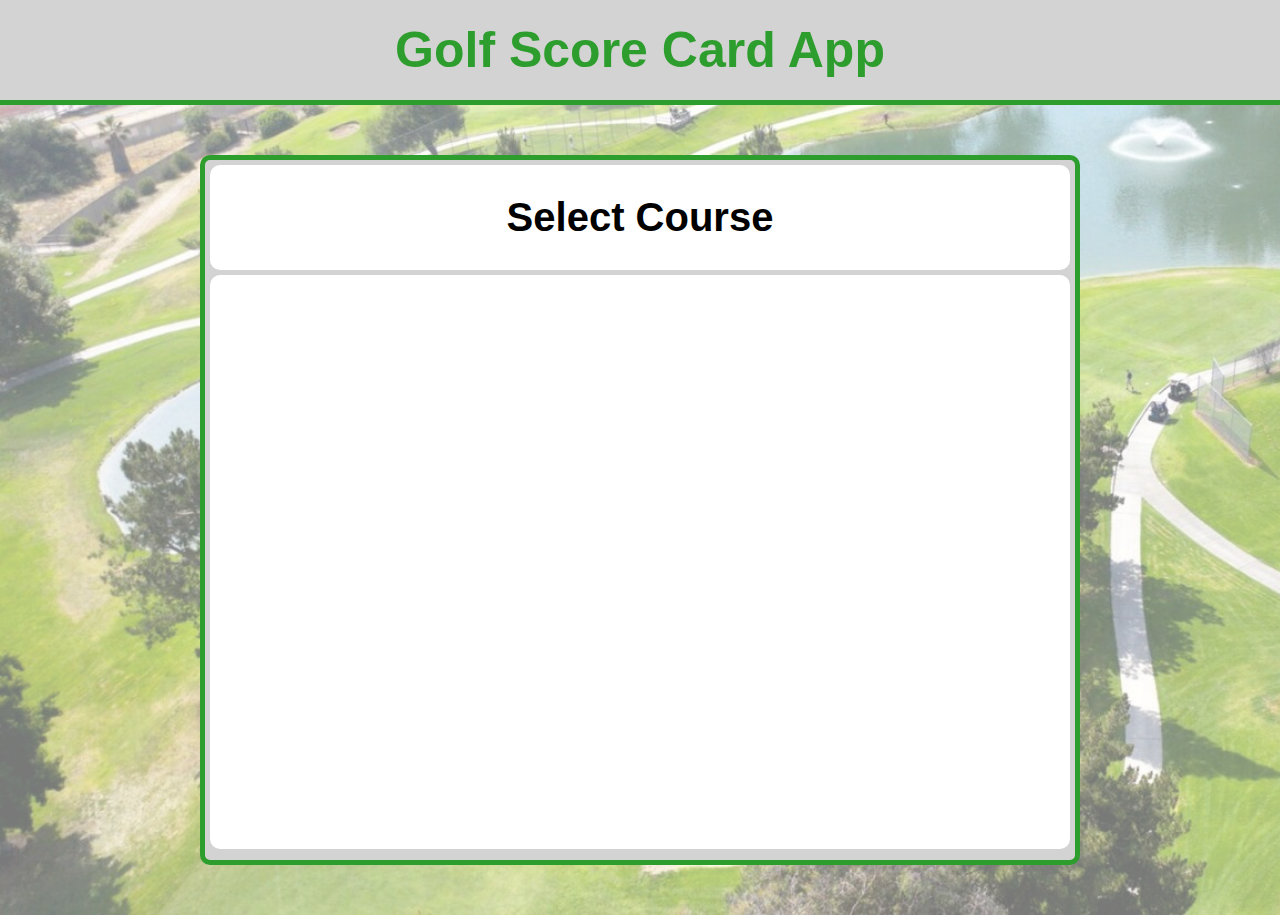
<file: index.html>
<!DOCTYPE html>
<html lang="en">
<head>
    <meta charset="UTF-8">
    <meta http-equiv="X-UA-Compatible" content="IE=edge">
    <meta name="viewport" content="width=device-width, initial-scale=1.0">
    <title>Golf Score Card App</title>
    <link rel="stylesheet" href="css/style.css">
    
</head>
<body style="background-image: url(imageedit_1_9336895009.png);">


    <div class="header">
        <header >Golf Score Card App</header>
    </div>
    <!--This is where the app begins-->
    <div class="app-size">
        <div class="app-header">
            <h1 class="select-course" id="app-header">Select Course</h1>
        </div>
        <div class="app-body" id="app-body">
            <div class="remove" id="remove">
                
            </div>
            
            <!--score cards-->
            <div class="scorecard-hidden" id="scorecard1">
                <table style="width:100%" id="table1">
                    <tr class="green">
                        <th id="hole">HOLE</th>
                        <th id="hole1">1</th>
                        <th id="hole2">2</th>
                        <th id="hole3">3</th>
                        <th id="hole4">4</th>
                        <th id="hole5">5</th>
                        <th id="hole6">6</th>
                        <th id="hole7">7</th>
                        <th id="hole8">8</th>
                        <th id="hole9">9</th>
                        <th id="out">OUT</th>
                        <th id="initials" rowspan="3">INITIALS</th>
                        <th id="hole10">10</th>
                        <th id="hole11">11</th>
                        <th id="hole12">12</th>
                        <th id="hole13">13</th>
                        <th id="hole14">14</th>
                        <th id="hole15">15</th>
                        <th id="hole16">16</th>
                        <th id="hole17">17</th>
                        <th id="hole18">18</th>
                        <th id="in">IN</th>
                        <th id="tot">TOT</th>
                    </tr>
                    <tr class="blue">
                        <th id="par">Par</th>
                        <th id="par1"></th>
                        <th id="par2"></th>
                        <th id="par3"></th>
                        <th id="par4"></th>
                        <th id="par5"></th>
                        <th id="par6"></th>
                        <th id="par7"></th>
                        <th id="par8"></th>
                        <th id="par9"></th>
                        <th id="parOut"></th>
                        <th id="par10"></th>
                        <th id="par11"></th>
                        <th id="par12"></th>
                        <th id="par13"></th>
                        <th id="par14"></th>
                        <th id="par15"></th>
                        <th id="par16"></th>
                        <th id="par17"></th>
                        <th id="par18"></th>
                        <th id="parIn"></th>
                        <th parTot></th>
                    </tr>
                    <tr class="yellow">
                        <th id="handicap">Handicap</th>
                        <th id="handicap1"></th>
                        <th id="handicap2"></th>
                        <th id="handicap3"></th>
                        <th id="handicap4"></th>
                        <th id="handicap5"></th>
                        <th id="handicap6"></th>
                        <th id="handicap7"></th>
                        <th id="handicap8"></th>
                        <th id="handicap9"></th>
                        <th></th>
                        <th id="handicap10"></th>
                        <th id="handicap11"></th>
                        <th id="handicap12"></th>
                        <th id="handicap13"></th>
                        <th id="handicap14"></th>
                        <th id="handicap15"></th>
                        <th id="handicap16"></th>
                        <th id="handicap17"></th>
                        <th id="handicap18"></th>
                        <th></th>
                        <th></th>
                    </tr>

                </table>
                <div class="add-player">
                    <button id="add-player">Add Player</button>
                </div>
                <div class="reset-board">
                    <button id="reset-baord">Reset Board</button>
                </div>

            </div>

            
            

        </div>
    </div>
    

    <script src="index.js"></script>
</body>
</html>
</file>
<file: css/style.css>
body {
  margin: 0;
  height: 100%;
  width: 100%;
  font-family: Arial, Helvetica, sans-serif;
  background-repeat: no-repeat;
  background-size: cover;
}

.header {
  width: 100%;
  height: 100px;
  font-size: 50px;
  color: #2d9e2d;
  background-color: lightgrey;
  display: flex;
  justify-content: center;
  align-items: center;
  font-weight: bold;
  border-bottom: solid 5px #2d9e2d;
}

.app-size {
  border: solid 5px #2d9e2d;
  border-radius: 10px;
  height: 700px;
  margin: 50px 200px;
  background-color: lightgrey;
  margin-bottom: none;
}
.app-size .app-header {
  background-color: white;
  display: flex;
  justify-content: center;
  align-items: center;
  margin: 5px;
  border-radius: 10px;
  height: 15%;
}
.app-size .app-header .select-course {
  margin: 0;
  font-size: 40px;
}
.app-size .app-body {
  height: 82%;
  background-color: white;
  margin: 0px 5px 5px 5px;
  border-radius: 10px;
  display: flex;
  justify-content: space-around;
  align-items: center;
}
.app-size .app-body .remove {
  display: flex;
  flex-wrap: wrap;
  justify-content: space-around;
  align-items: center;
  width: 100%;
}
.app-size .app-body .course-select {
  width: 300px;
  object-fit: cover;
  list-style: none;
  display: flex;
  flex-direction: column;
  align-items: center;
}
.app-size .app-body .course-select .course-name {
  margin: 15px 0px 0px 0px;
  border: solid 5px white;
}
.app-size .app-body .course-select img {
  width: 300px;
  height: 200px;
  border-radius: 10px;
}
.app-size .app-body .course-select img:hover {
  opacity: 75%;
  cursor: pointer;
}
.app-size .app-body .course-select .select {
  text-align: center;
  background-color: #3383eb;
  color: white;
  padding: 10px;
  width: 100px;
  border-radius: 10px;
}
.app-size .app-body .course-select .select:hover {
  cursor: pointer;
  opacity: 75%;
}
.app-size .app-body .course-select .select:active {
  transform: scale(0.9);
}
.app-size .app-body .scorecard-hidden {
  display: none;
  width: 85%;
  height: 85%;
}
.app-size .app-body .scorecard-display {
  display: block;
  width: 85%;
  height: 85%;
}
.app-size table {
  border-spacing: 0;
}
.app-size table th, .app-size table tr, .app-size table td {
  border: solid 1px;
  border-spacing: 0;
  text-align: center;
  font-weight: lighter;
}
.app-size table th input, .app-size table tr input, .app-size table td input {
  border: none;
  outline: none;
}
.app-size table th {
  height: 30px;
}
.app-size table td {
  height: 30px;
}
.app-size table .green {
  background-color: #2d9e2d;
}
.app-size table .blue {
  background-color: #3383eb;
}
.app-size table .yellow {
  background-color: #ffff72;
}
.app-size table #initials {
  writing-mode: vertical-lr;
  text-orientation: upright;
  font-size: 10px;
  background-color: white;
}
.app-size table .hole, .app-size table .handicap, .app-size table .pro {
  width: 10%;
  text-align: left;
  padding-left: 5px;
}
.app-size table #player1input {
  width: fit-content;
}
.app-size table .input-data {
  width: 30px;
}
.app-size table .input-data input {
  width: 30px;
  text-align: center;
}

.nothing {
  display: none;
}

/*# sourceMappingURL=style.css.map */
</file>
